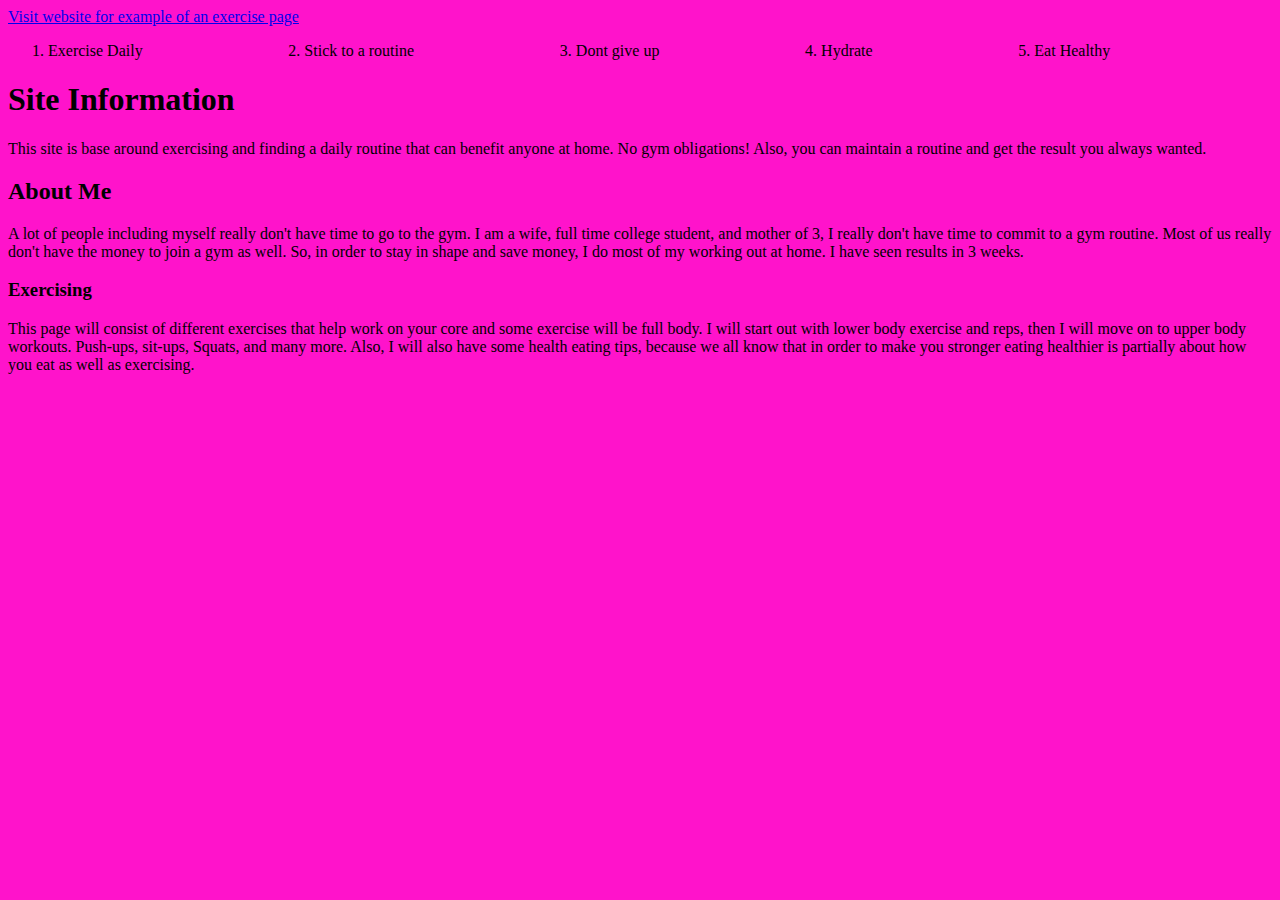
<file: about.html>
<!DOCTYPE html>
<html lang="en">

<head>
   <meta charset="UTF-8" />
   <!--
         Project V2:CSS for Layout and Graphic Design
         Author: Jessica Thomas 
         Assignment: Project V3
         Date:   2/01/19
         Project V3:Responsive Design and Tables
         Author: Jessica Thomas 
         Assignment: Project V3
         Date:   2/16/19
         Project V4:Forms, Media, GitHub
         Author: Jessica Thomas 
         Assignment: Project V4
         Date:   2/16/19
    Filename: about.html
   -->
   
   <meta name="keywords" content="Exercising, workout, " />
   <link href="styles.css" rel="stylesheet" />
    <title>JessFit</title>
     <meta name="viewport" content="width=device-width, inital-scale=1.0" >
     <link href="styles.css" rel="stylesheet" type="text/css"/>
</head>
    <body>
        <header>
   <nav> 
    <!--M1LO13 🔨 (3) Demonstrate using 3 types of hyperlinks: site navigation, targeted location using ids, and external (this item should be specified 3 times, once on each type of link)-->
    <!--site navigation hyperlink can connect to my home page-->
        <a href="index.html"></a>
    
     <!-- targeted location using ids, which mark a place on the page and link it to the targeted location  -->
       <a href="id#core"></a>
        
    <!--example of what i would like my website to look like external hyperlink bring you to the website -->
       <a href="https://www.verywellfit.com">Visit website for example of an exercise page</a>
               
     <ol>
         <li>Exercise Daily</li>
         <li>Stick to a routine</li>
         <li>Dont give up</li>
         <li> Hydrate</li>
         <li> Eat Healthy</li>
     </ol>
        
   </nav>
</header>
    <div class="Site Information" ></div> 
    <div class=Exercising id="Nogym"> </div>
<!--I decided to remove my paragraghs from my home page to my about page so it can reflex this page-->
        <h1> Site Information </h1>
        <p> This site is base around exercising and finding a daily routine that can benefit anyone at home. No gym obligations! Also, you can maintain a routine and get the result you always wanted.
     </p>
    
        <h2>About Me</h2>
        <p> A lot of people including myself really don't have time to go to the gym. I am a wife, full time college student, and mother of 3, I really don't have time to commit to a gym routine. Most of us really don't have the money to join a gym as well.  So, in order to stay in shape and save money, I do most of my working out at home.  I have seen results in 3 weeks.
    </p>
    
        <h3>Exercising</h3>
        <p> This page will consist of different exercises that help work on your core and some exercise will be full body. I will start out with lower body exercise and reps, then I will move on to upper body workouts. Push-ups, sit-ups, Squats, and many more. Also, I will also have some health eating tips, because we all know that in order to make you stronger eating healthier is partially about how you eat as well as exercising.
    </p>


    </body>
</html>
</file>
<file: styles.css>
@charset "UTF-8";


 
    /*   Project V4:Forms, Media, GitHub
         Author: Jessica Thomas 
         Assignment: Project V4
         Date:   3/11/19
*/

html{ 
    background-color: rgb(255, 19, 203);  

}
/*M8LO10 Demonstrate a CSS animation or transition (CSS, identify which is being done and its impact on the rendered HTML)*/
/*my title comes in with black color then change to white after 10s and my letters transition in as my page comes up*/
.title{
    color:rgb(255,255,255);
    text-align: center;
    font-size: 2.5em;
    transition: color 1.5s ease-in 10s,
                font-size 2s ease,
                letter-spacing 2s ease-out;
    
}


body p{
    display:flex;
    flex-flow:row wrap;
    flex:1 1 auto;
}
/*M5LO5 Demonstrate the use of flexboxes on a web page (CSS document where you use flexboxes; explain their impact on the page's layout; this can be a new page or a redo of an existing page)*/
/* this allows my nav order list  to move to the top of the page side by side also i did the same for my body which affects my About.html page*/

nav ol{
			display: 		flex;
			flex-flow: 		row wrap;
}
/*M5LO7 Demonstrate use of properties of flexbox containers (CSS, document what flexbox container properties you use and their impacts, for one CSS selector using them)*/
/*the nav list grow and shrink rate use on my About page*/
nav li {
            flex: 1 1 auto;
}

header, footer{
    width:100%;
}
/*
M5LO6 Demonstrate use of properties of flexbox items (CSS, document what flexbox item properties you use and their impacts, for one CSS selector using them)
*/
/* the footer remain in the same place which was at the */
footer{ 
    order:100;
}
/*M5LO3 Use media queries to format a page differently for phones vs. PCs. (CSS, note where these are in your CSS and describe the overall impact they have on the site)*/
/*Create for Mobile*/
@media only screen and (max-width:480px){
nav.horizontal a { 
    font-size: 1.5em;
    line-height: 2.2em;
   
}
}  
/*Table Formatting*/
/*M6LO7 Demonstrate how to format a table with CSS (CSS, group your table styles together and note the overall impact they have on the HTML)!>*/
/* the appears of my table change the background inside the  table to white with black borders, I collapse my borders so they dont look seperate and also I change the th, and td the cell borders to black*/
table.DailySchedule {
    background: white;
    border: 10px outset rgb(55, 0, 55);
    border-collapse: collapse;
    font-size: 0.75em;
    width:100%;
}

table.DailySchedule th, table.DailySchedule td{
    border:1px solid black;
    
}
/*M8LO12 Demonstrate how to format media with CSS (CSS, group your media styles together and describe their overall impact on the media feature of your page)*/
/* created a black box shadow around the video also I set the width to be 70% on the page not so big.*/
video {
    box-shadow: rgb(51, 51, 51) 8px 8px 15px;
    display:block;
    margin: 10px auto;
    width:70%;
}

footer {
   font-family: calibri;
   font-size: 1.2em;
   width: 100%;
   text-align: center;
   bottom:0;
   height: 30px;
   position: relative;
   border-radius: 40px;
}
</file>
